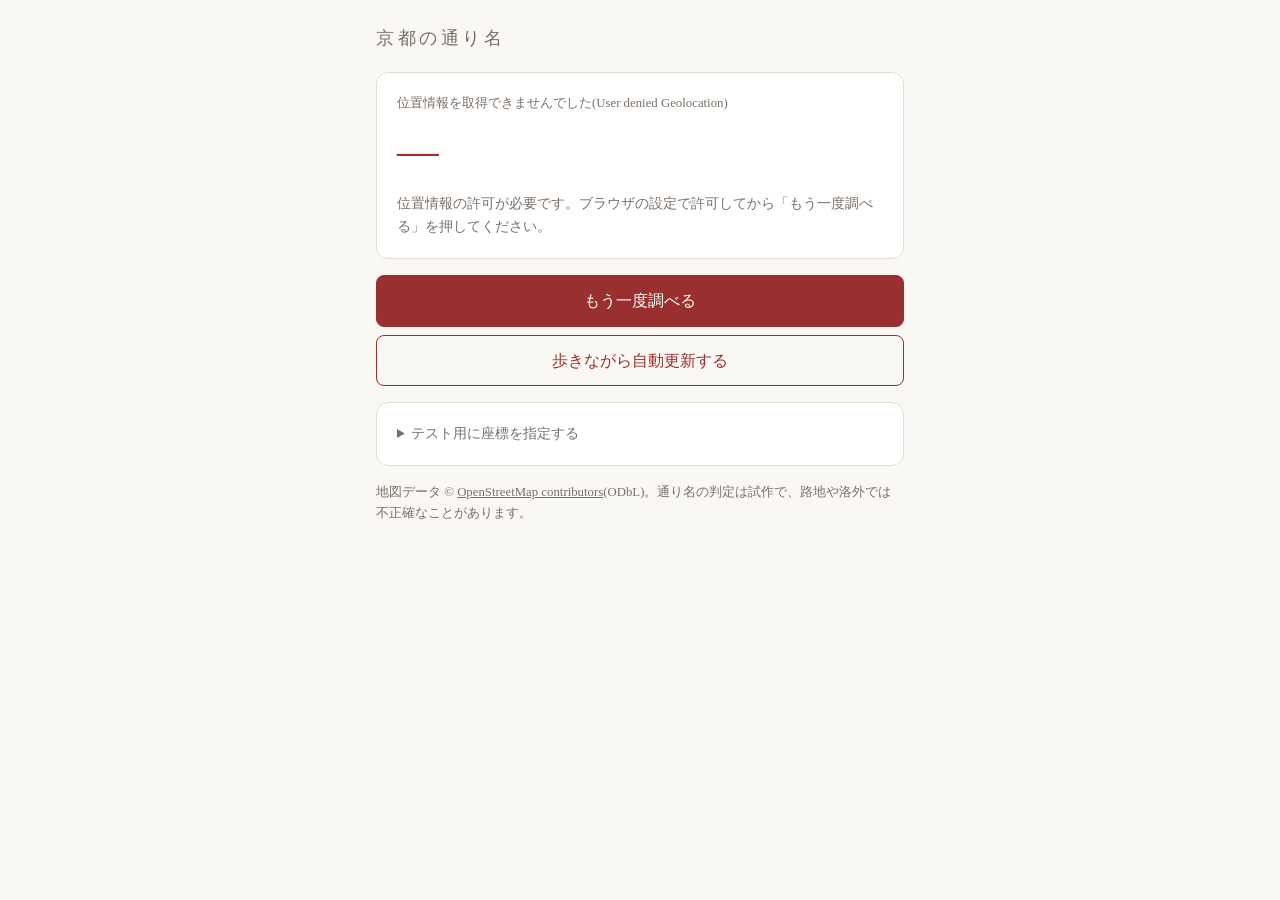
<file: static/tools/kyoto-street/index.html>
<!doctype html>
<html lang="ja">
<head>
<meta charset="utf-8">
<meta name="viewport" content="width=device-width, initial-scale=1">
<title>京都の通り名</title>
<style>
  :root { --bg:#faf8f4; --fg:#2b2622; --sub:#7a6f66; --card:#fff; --line:#e4ddd3; --accent:#9a2f2f; }
  @media (prefers-color-scheme: dark) {
    :root { --bg:#1c1a18; --fg:#ece6dd; --sub:#9b9188; --card:#262320; --line:#3a3530; --accent:#e07b73; }
  }
  * { box-sizing:border-box; }
  body { margin:0; background:var(--bg); color:var(--fg);
    font-family:"Hiragino Mincho ProN","Yu Mincho","Noto Serif JP",serif; line-height:1.6; }
  main { max-width:560px; margin:0 auto; padding:24px 16px 48px; }
  h1 { font-size:1.1rem; letter-spacing:.2em; color:var(--sub); font-weight:normal; margin:0 0 20px; }
  .card { background:var(--card); border:1px solid var(--line); border-radius:12px; padding:20px; margin-bottom:16px; }
  #main-text { font-size:clamp(1.8rem,8vw,2.6rem); color:var(--accent); margin:4px 0 8px; word-break:keep-all; }
  .label { font-size:.8rem; color:var(--sub); }
  .sub { font-size:.9rem; color:var(--sub); }
  .alt { font-size:1.2rem; margin:6px 0 0; }
  button { font:inherit; padding:12px 18px; border-radius:8px; border:1px solid var(--accent);
    background:var(--accent); color:#fff; cursor:pointer; width:100%; }
  button.ghost { background:transparent; color:var(--accent); margin-top:8px; }
  input, select { font:inherit; padding:8px; border-radius:6px; border:1px solid var(--line);
    background:var(--bg); color:var(--fg); width:100%; margin-top:6px; }
  .row { display:flex; gap:8px; }
  details { font-size:.85rem; color:var(--sub); }
  .warn { color:var(--accent); font-size:.9rem; }
</style>
</head>
<body>
<main>
  <h1>京都の通り名</h1>

  <div class="card">
    <div class="label" id="status">現在地を調べています…</div>
    <div id="main-text">—</div>
    <div class="sub" id="main-sub"></div>
    <div id="alts"></div>
    <div class="warn" id="warn"></div>
  </div>

  <button id="btn-locate">もう一度調べる</button>
  <button id="btn-watch" class="ghost">歩きながら自動更新する</button>

  <div class="card" style="margin-top:16px">
    <details>
      <summary>テスト用に座標を指定する</summary>
      <select id="presets">
        <option value="">地点を選ぶ</option>
        <option value="35.01177,135.76830">京都市役所前(御池通河原町東)</option>
        <option value="35.00379,135.75930">四条烏丸付近</option>
        <option value="35.01168,135.75440">御池通と堀川通の間</option>
      </select>
      <div class="row">
        <input id="in-lat" placeholder="緯度 35.0117">
        <input id="in-lon" placeholder="経度 135.7683">
      </div>
      <button id="btn-manual" class="ghost">この座標で調べる</button>
    </details>
  </div>

  <div class="sub" style="font-size:.8rem">
    地図データ © <a href="https://www.openstreetmap.org/copyright" style="color:inherit">OpenStreetMap contributors</a>(ODbL)。通り名の判定は試作で、路地や洛外では不正確なことがあります。
  </div>
</main>

<script>
/* ===== 判定ロジック(DOM非依存) ===== */
const R_LAT = 110540, R_LON = 111320;

function proj(lat, lon, lat0, lon0) {
  return [ (lon - lon0) * Math.cos(lat0 * Math.PI / 180) * R_LON, (lat - lat0) * R_LAT ];
}

const NEAR_M = 400; // 現在地からこの距離以内にかかる区間だけを判定に使う

// streets.json の座標(1e-5度の整数。先頭だけ絶対値、以降は差分)を [{name, pts:[[lat,lon],...]}] に戻す
function decodeStreets(doc) {
  const ways = [];
  for (const st of doc.streets) {
    for (const w of st.w) {
      let la = w[0], lo = w[1];
      const pts = [[la / 1e5, lo / 1e5]];
      for (let i = 2; i < w.length; i += 2) { la += w[i]; lo += w[i + 1]; pts.push([la / 1e5, lo / 1e5]); }
      ways.push({ name: st.n, pts });
    }
  }
  return ways;
}

// 通りの折れ線を、現在地を原点(x=東, y=北, m)とする通り(名前+向き)にまとめる
function buildStreets(ways, lat0, lon0) {
  const map = new Map();
  for (const way of ways) {
    const nm = way.name;
    const pts = way.pts.map(([la, lo]) => proj(la, lo, lat0, lon0));
    for (let i = 0; i < pts.length - 1; i++) {
      const [ax, ay] = pts[i], [bx, by] = pts[i + 1];
      const dx = bx - ax, dy = by - ay;
      if (Math.hypot(dx, dy) < 1) continue;
      if (pointSeg(0, 0, ax, ay, bx, by).d > NEAR_M) continue;
      const ang = Math.atan2(Math.abs(dx), Math.abs(dy)); // 0=南北, π/2=東西
      const orient = ang < Math.PI / 6 ? 'NS' : ang > Math.PI / 3 ? 'EW' : null;
      if (!orient) continue; // 斜めの区間は碁盤の目として扱わない
      const key = nm + '|' + orient;
      if (!map.has(key)) map.set(key, { name: nm, orient, segs: [] });
      map.get(key).segs.push([ax, ay, bx, by]);
    }
  }
  return [...map.values()];
}

function pointSeg(px, py, ax, ay, bx, by) {
  const dx = bx - ax, dy = by - ay;
  const t = Math.max(0, Math.min(1, ((px - ax) * dx + (py - ay) * dy) / (dx * dx + dy * dy)));
  const x = ax + t * dx, y = ay + t * dy;
  return { d: Math.hypot(px - x, py - y), x, y };
}

function segInt(s1, s2) {
  const [x1, y1, x2, y2] = s1, [x3, y3, x4, y4] = s2;
  const den = (x2 - x1) * (y4 - y3) - (y2 - y1) * (x4 - x3);
  if (Math.abs(den) < 1e-9) return null;
  const t = ((x3 - x1) * (y4 - y3) - (y3 - y1) * (x4 - x3)) / den;
  const u = ((x3 - x1) * (y2 - y1) - (y3 - y1) * (x2 - x1)) / den;
  if (t < -0.02 || t > 1.02 || u < -0.02 || u > 1.02) return null;
  return { x: x1 + t * (x2 - x1), y: y1 + t * (y2 - y1) };
}

const shortName = n => n.replace(/通$/, '');

function nearestOn(street) {
  let best = { d: Infinity };
  for (const s of street.segs) {
    const r = pointSeg(0, 0, ...s);
    if (r.d < best.d) best = r;
  }
  return best;
}

// 1本の通りについて「〇〇通 △△上る」形式を作る
function describe(S, streets) {
  const np = nearestOn(S);
  const crosses = [];
  for (const t of streets) {
    if (t.orient === S.orient || t.name === S.name) continue;
    let best = null;
    for (const s1 of S.segs) for (const s2 of t.segs) {
      const ip = segInt(s1, s2);
      if (!ip) continue;
      const dd = S.orient === 'NS' ? Math.abs(ip.y - np.y) : Math.abs(ip.x - np.x);
      if (!best || dd < best.dd) best = { ...ip, dd };
    }
    if (best) crosses.push({ name: t.name, ...best });
  }
  crosses.sort((a, b) => a.dd - b.dd);
  const base = { street: S.name, orient: S.orient, dist: np.d };
  const c = crosses[0];
  if (!c) return { ...base, text: S.name, note: '交差する通りが見つかりません' };
  let verb;
  if (S.orient === 'NS') verb = (c.y - np.y) < 0 ? '上る' : '下る';
  else verb = (c.x - np.x) < 0 ? '東入る' : '西入る';
  const atCross = c.dd < 15;
  return {
    ...base, cross: c.name, crossDist: c.dd, atCross,
    text: atCross ? `${S.name}${shortName(c.name)}` : `${S.name}${shortName(c.name)}${verb}`
  };
}

function analyze(streets) {
  const ns = streets.filter(s => s.orient === 'NS');
  const ew = streets.filter(s => s.orient === 'EW');
  if (!ns.length || !ew.length) return { ok: false };
  const pick = list => list.map(s => ({ s, d: nearestOn(s).d })).sort((a, b) => a.d - b.d)[0].s;
  const items = [describe(pick(ns), streets), describe(pick(ew), streets)].sort((a, b) => a.dist - b.dist);
  const [m, a] = items;
  const intersection = m.dist < 25 && a.dist < 25;
  return {
    ok: true, intersection, items,
    main: intersection ? `${shortName(m.street)}と${shortName(a.street)}の交差点` : m.text,
    far: m.dist > 150
  };
}

if (typeof module !== 'undefined') module.exports = { proj, decodeStreets, buildStreets, analyze, describe };

/* ===== ブラウザ側(データ読み込み・UI) ===== */
if (typeof document !== 'undefined') {
  const $ = id => document.getElementById(id);
  let bounds = null;     // [南, 西, 北, 東]
  let ways = null;
  let loading = null;
  let watchId = null;

  // 内蔵データ(streets.json)を一度だけ読み込む。外部サーバーとは通信しない
  function loadData() {
    if (!loading) {
      loading = fetch('streets.json')
        .then(res => { if (!res.ok) throw new Error('HTTP ' + res.status); return res.json(); })
        .then(doc => { bounds = doc.bounds; ways = decodeStreets(doc); })
        .catch(e => { loading = null; throw e; });
    }
    return loading;
  }

  const inBounds = (lat, lon) =>
    lat >= bounds[0] && lon >= bounds[1] && lat <= bounds[2] && lon <= bounds[3];

  function render(r, lat, lon, acc) {
    $('alts').innerHTML = '';
    $('warn').textContent = '';
    const accTxt = acc ? `(位置の誤差 約${Math.round(acc)}m)` : '';
    $('status').textContent = `緯度 ${lat.toFixed(5)} / 経度 ${lon.toFixed(5)} ${accTxt}`;
    if (r.outside) {
      $('main-text').textContent = '碁盤の目の外です';
      $('main-sub').textContent = 'このツールが持っている洛中の地図データの範囲外です。';
      return;
    }
    if (!r.ok) {
      $('main-text').textContent = '碁盤の目の外です';
      $('main-sub').textContent = '周辺に東西・南北の通りの組が見つかりませんでした。';
      return;
    }
    $('main-text').textContent = r.main;
    const m = r.items[0];
    $('main-sub').textContent = r.intersection ? '' :
      `${m.street}まで約${Math.round(m.dist)}m` + (m.crossDist != null ? ` / ${shortName(m.cross)}まで約${Math.round(m.crossDist)}m` : '');
    if (!r.intersection) {
      const a = r.items[1];
      $('alts').innerHTML = `<div class="label" style="margin-top:12px">別の言い方(${a.street}から見ると)</div><div class="alt">${a.text}${a.atCross ? '(交差点の近く)' : ''}</div>`;
    }
    if (r.far) $('warn').textContent = '最寄りの通りまで離れています。碁盤の目の外かもしれません。';
    else if (acc && acc > 50) $('warn').textContent = '位置の誤差が大きいため、通り名がずれる可能性があります。';
  }

  async function run(lat, lon, acc) {
    $('status').textContent = '通りを調べています…';
    try {
      await loadData();
    } catch (e) {
      $('main-text').textContent = '地図データを読み込めませんでした';
      $('main-sub').textContent = 'streets.json を取得できません。';
      $('warn').textContent = e.message + (location.protocol === 'file:' ? ' / ※ファイルを直接開いています。Webサーバー経由で開いてください' : '');
      $('alts').innerHTML = '';
      return;
    }
    const r = inBounds(lat, lon) ? analyze(buildStreets(ways, lat, lon)) : { ok: false, outside: true };
    render(r, lat, lon, acc);
  }

  function locate() {
    if (!navigator.geolocation) { $('status').textContent = 'この端末では位置情報が使えません'; return; }
    if (!window.isSecureContext) { $('status').textContent = '位置情報はHTTPSで開いたページでのみ使えます'; return; }
    $('status').textContent = '位置情報を取得しています…';
    navigator.geolocation.getCurrentPosition(
      p => run(p.coords.latitude, p.coords.longitude, p.coords.accuracy),
      err => {
        $('status').textContent = '位置情報を取得できませんでした(' + err.message + ')';
        $('main-text').textContent = '—';
        $('main-sub').textContent = err.code === 1 ? '位置情報の許可が必要です。ブラウザの設定で許可してから「もう一度調べる」を押してください。' : '「もう一度調べる」を押すと再試行します。';
      },
      { enableHighAccuracy: true, timeout: 15000, maximumAge: 5000 }
    );
  }

  let lastRun = 0;
  function toggleWatch() {
    if (watchId != null) {
      navigator.geolocation.clearWatch(watchId); watchId = null;
      $('btn-watch').textContent = '歩きながら自動更新する'; return;
    }
    $('btn-watch').textContent = '自動更新を止める';
    watchId = navigator.geolocation.watchPosition(p => {
      if (Date.now() - lastRun < 5000) return;
      lastRun = Date.now();
      run(p.coords.latitude, p.coords.longitude, p.coords.accuracy);
    }, err => { $('status').textContent = '位置情報エラー: ' + err.message; },
    { enableHighAccuracy: true });
  }

  loadData().catch(() => {}); // 先に読み込んでおく(失敗は run() 側で表示)
  $('btn-locate').onclick = locate;
  locate(); // アクセスしたらすぐ現在地を調べる
  $('btn-watch').onclick = toggleWatch;
  $('presets').onchange = e => {
    if (!e.target.value) return;
    const [la, lo] = e.target.value.split(','); $('in-lat').value = la; $('in-lon').value = lo;
  };
  $('btn-manual').onclick = () => {
    const la = parseFloat($('in-lat').value), lo = parseFloat($('in-lon').value);
    if (isNaN(la) || isNaN(lo)) { $('status').textContent = '緯度・経度を数値で入力してください'; return; }
    run(la, lo, null);
  };
}
</script>
</body>
</html>
</file>
